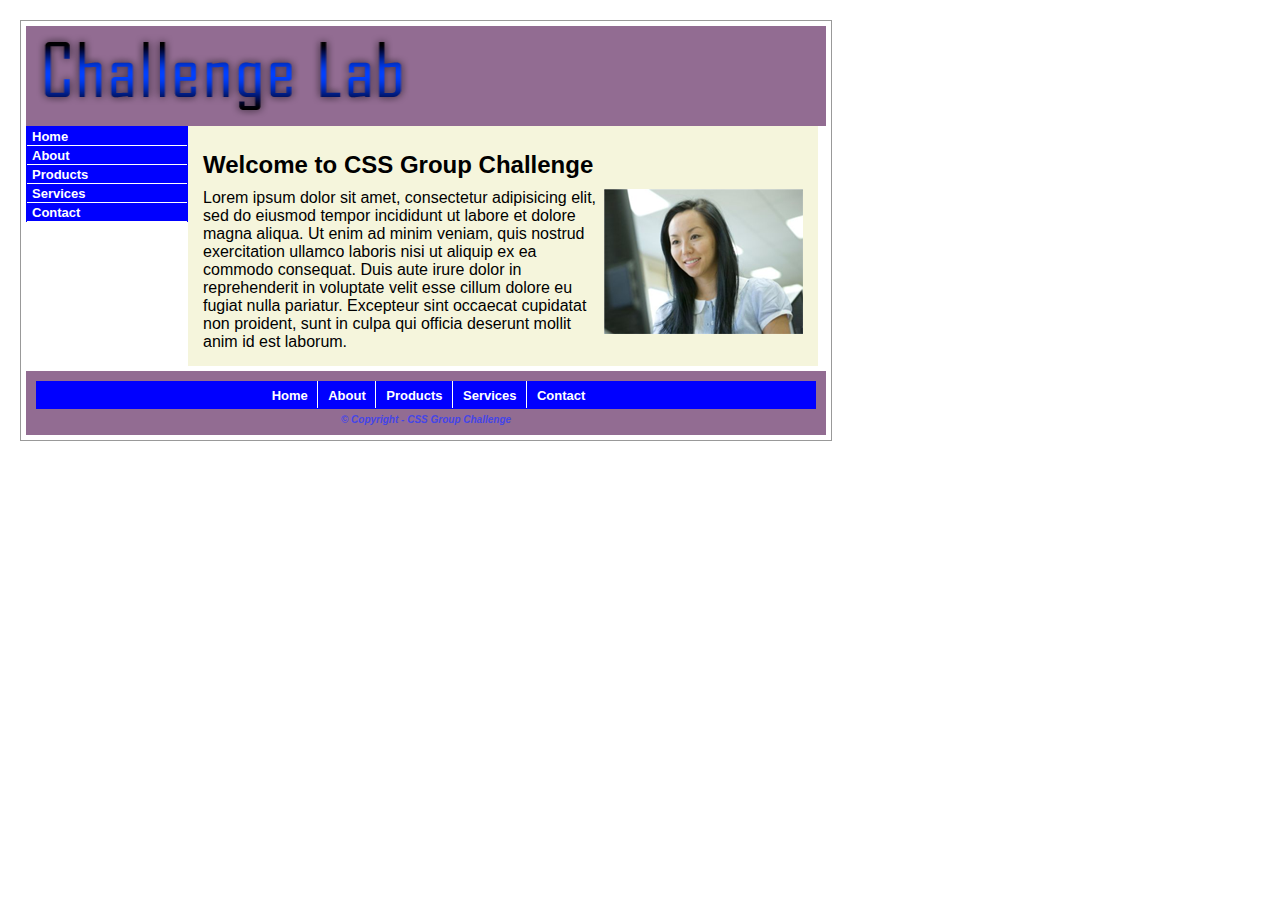
<file: group-challenge/challenge.html>
<!DOCTYPE html>
<html lang="en">
<head>
<meta content="charset=utf-8">
<title>CSS Group Challenge</title>
<link rel="stylesheet" type="text/css" href="challenge.css">
<style>
	header {
		background-color: rgb(146, 108, 146);
	}
	nav {
		background-color: blue;
		
	}
	a {
		color: white;
		font-family: Arial, Helvetica, sans-serif;
		font-weight: bold;
		font-size: small;
		padding-left: 5px;
	}
	div {
		padding: 5px;
	}
	footer nav li {
		display: inline;
		text-align: center;
		padding: 5px;
	}
	footer {
		text-align: center;
		background-color: rgb(146, 108, 146);
		padding: 10px;
	}
	footer p {
		padding-top: 5px;
		font-size: 10px;
		font-style: italic;
		color:rgb(69, 69, 231);
		font-weight: bold;
	}
	main{
		background-color: beige;
		font-family: Arial, Helvetica, sans-serif;
	}

</style>
</head>
<body>
<div id="container">
	<header>
		<img src="images/gclogo.png" width="393" height="96" alt="Challenge Logo">
	</header>
	<nav class="globalNav">
		<ul>
			<li><a href="/">Home</a></li>
			<li><a href="/">About</a></li>
			<li><a href="/">Products</a></li>
			<li><a href="/">Services</a></li>
			<li><a href="/">Contact</a></li>
		</ul>
	</nav>
	<main>
		<h2>Welcome to CSS Group Challenge</h2>
		<img class="mainimage" src="images/gcimage.png" width="199" height="145" alt="Woman on computer">
		<p>
		Lorem ipsum dolor sit amet, consectetur adipisicing elit, sed do eiusmod tempor incididunt ut labore et dolore magna aliqua. Ut enim ad minim veniam, quis nostrud exercitation ullamco laboris nisi ut aliquip ex ea commodo consequat. Duis aute irure dolor in reprehenderit in voluptate velit esse cillum dolore eu fugiat nulla pariatur. Excepteur sint occaecat cupidatat non proident, sunt in culpa qui officia deserunt mollit anim id est laborum.
		</p>	
	</main>
	<footer>
		<nav class="footerNav">
			<ul>
				<li><a href="/">Home</a></li>
				<li><a href="/">About</a></li>
				<li><a href="/">Products</a></li>
				<li><a href="/">Services</a></li>
				<li><a href="/">Contact</a></li>
			</ul>
		</nav>
		<p>
			&copy; Copyright - CSS Group Challenge
		</p>
	</footer>
</div>
</body>
</html>
</file>
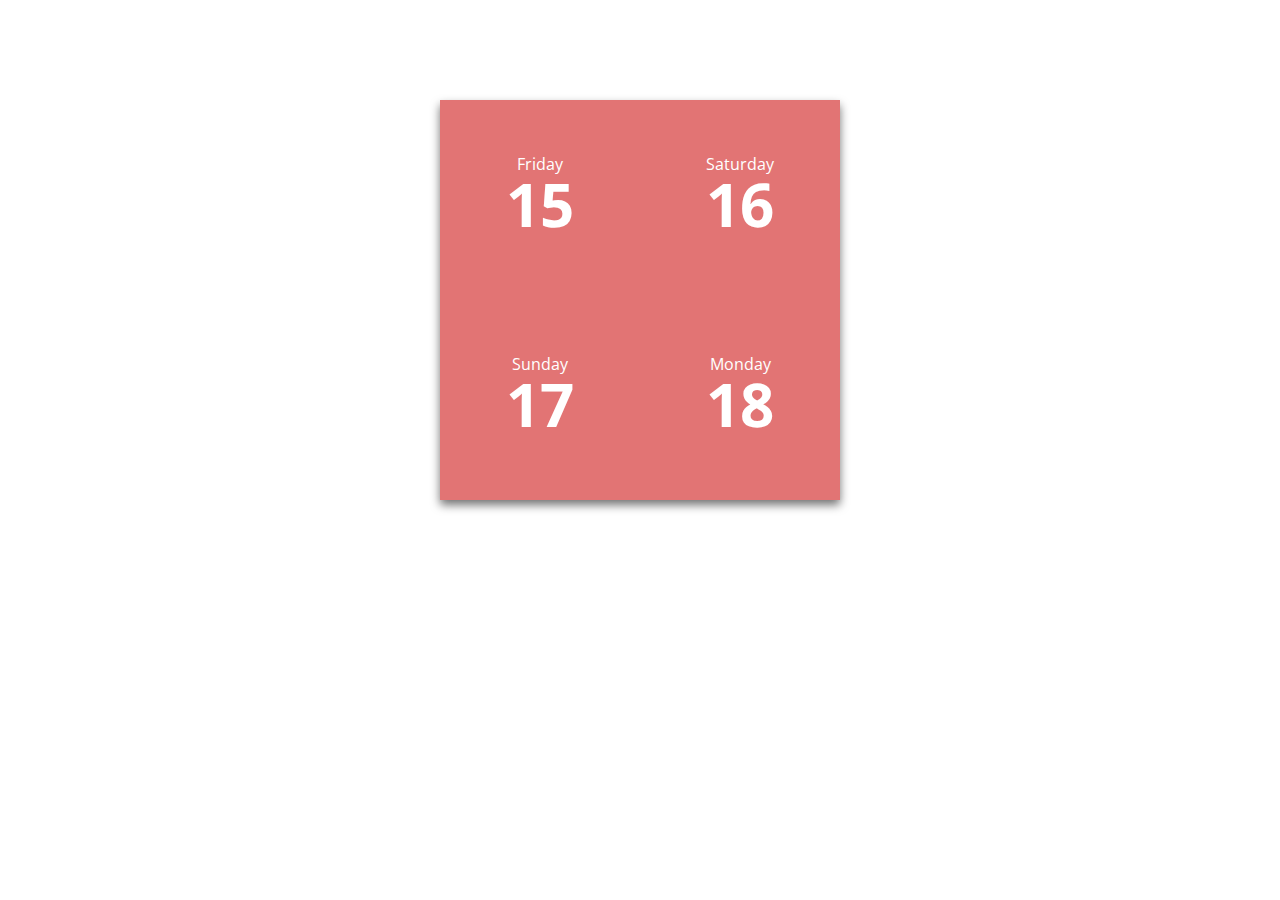
<file: group-challenge/challenge1/challenge1.html>
<!DOCTYPE html>
<html lang="en">
<head>
    <meta charset="UTF-8">
    <meta http-equiv="X-UA-Compatible" content="IE=edge">
    <meta name="viewport" content="width=device-width, initial-scale=1.0">
    <title>CSS Essentials - Challenge 1</title>
    <style>
        @import url(https://fonts.googleapis.com/css?family=Open+Sans:700,400);

        .container {
            width: 400px;
            height: 400px;
            margin:100px auto;
            border-radius: 2px;
            box-shadow: 0px 5px 10px 0px rgba(0,0,0,0.55);
            background: #512626;
            color: #fff;
            font-family: 'Open Sans', Helvetica, sans-serif;
        }
        .card {
            box-sizing: border-box;
            float: left;
            width: 200px;
            height: 200px;
            background: #E27474;
            cursor: pointer;
            text-align: center;
            padding-top: 55px;    
        }


        /* Here are the changes made */
        .card:hover {
            border: 1px solid black;
            transform: scale(.9);
        }


        .day {
            display: block;
            line-height: 120%;
        }


        .number {
            display: block;
            font-weight: 700;
            font-size: 60px;
            line-height: 100%;
        }

    </style>
</head>
<body>
    <div class="container">
        <div class="cards">
              <div class="card">
                  <span class="day">Friday</span>
                  <span class="number">15</span>
              </div>
              <div class="card">
                  <span class="day">Saturday</span>
                  <span class="number">16</span>
              </div>
              <div class="card">
                  <span class="day">Sunday</span>
                  <span class="number">17</span>
              </div>
              <div class="card">
                  <span class="day">Monday</span>
                  <span class="number">18</span>
              </div>
        </div>
    </div>
</body>
</html>
</file>
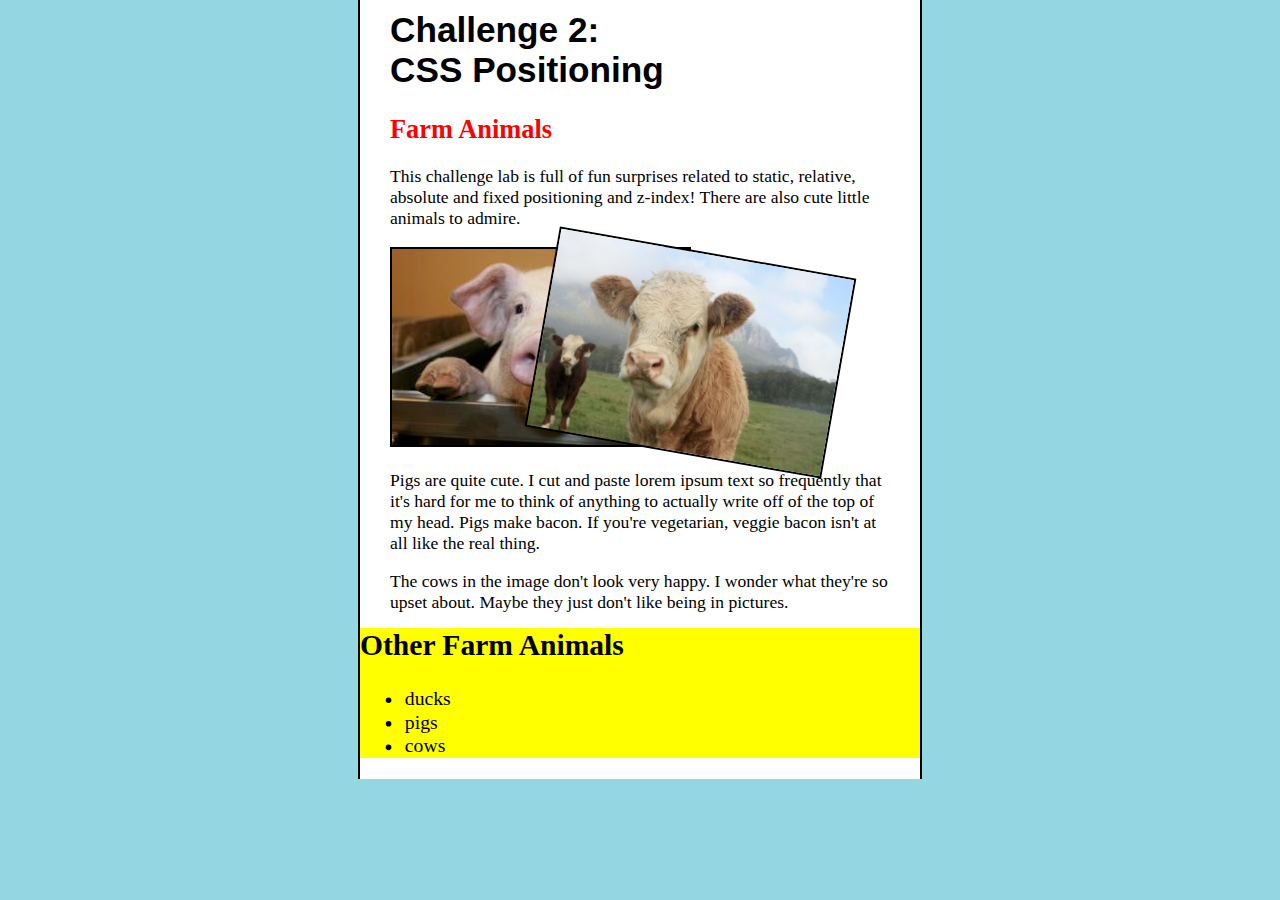
<file: group-challenge/challenge2/positioning.html>
<!doctype html>
<html>
<head>
<meta charset="UTF-8">
<title>Challenge 2 - CSS Positioning</title>
<style>
    body {
        margin: 0;
        padding: 0;
        font-size: 1.1em;
        background-color: #94d7e3;
    }
    h1 {
        font-family: Futura, Helvetica, Arial, 'sans-serif';
        margin-top: 0;
        font-weight: 900;
    }
    #wrapperh2{
        color: red;
        font-weight: 900;
    }
    #wrapper {
        margin: 0 auto;
        padding: 10px 30px;
        width: 500px;
        background-color: white;
        height: 100%;
        border-left: 2px solid black;
        border-right: 2px solid black;
        position: relative;
    }

    /* cow absolute, position, rotate */
    .cow img {
        position: absolute;
        left: 180px;
        bottom: 325px;
        rotate: 10deg;
    }

    img {
        border: 2px solid black;
    }

    #feature {
        background-color: yellow;
        transform: scale(1.12);

    }

</style>
</head>

<body>

<div id="wrapper">

    <h1>Challenge 2:<br> CSS Positioning</h1>

    <div id="wrapperh2">
        <h2>Farm Animals</h2>
    </div>
    <p>This challenge lab is full of fun surprises related to static, relative, absolute and fixed positioning and z-index! There are also cute little animals to admire.</p>
    
    <img src="images/pig.png" width="297px" height="196px" alt="a cute little pig is smiling at you!">
    

    <p>Pigs are quite cute. I cut and paste lorem ipsum text so frequently that it's hard for me to think of anything to actually write off of the top of my head. Pigs make bacon. If you're vegetarian, veggie bacon isn't at all like the real thing.</p>
    
    <div class="cow">
        <img src="images/cow.png" width="297px" height="199px" alt="this cow doesn't look very happy">
    </div>

    <p>The cows in the image don't look very happy. I wonder what they're so upset about. Maybe they just don't like being in pictures. </p>

    <div id="feature">
        <h2>Other Farm Animals</h2>
        <ul>
            <li>ducks</li>
            <li>pigs</li>
            <li>cows</li>
        </ul>
    </div>
</div>

</body>
</html>
</file>
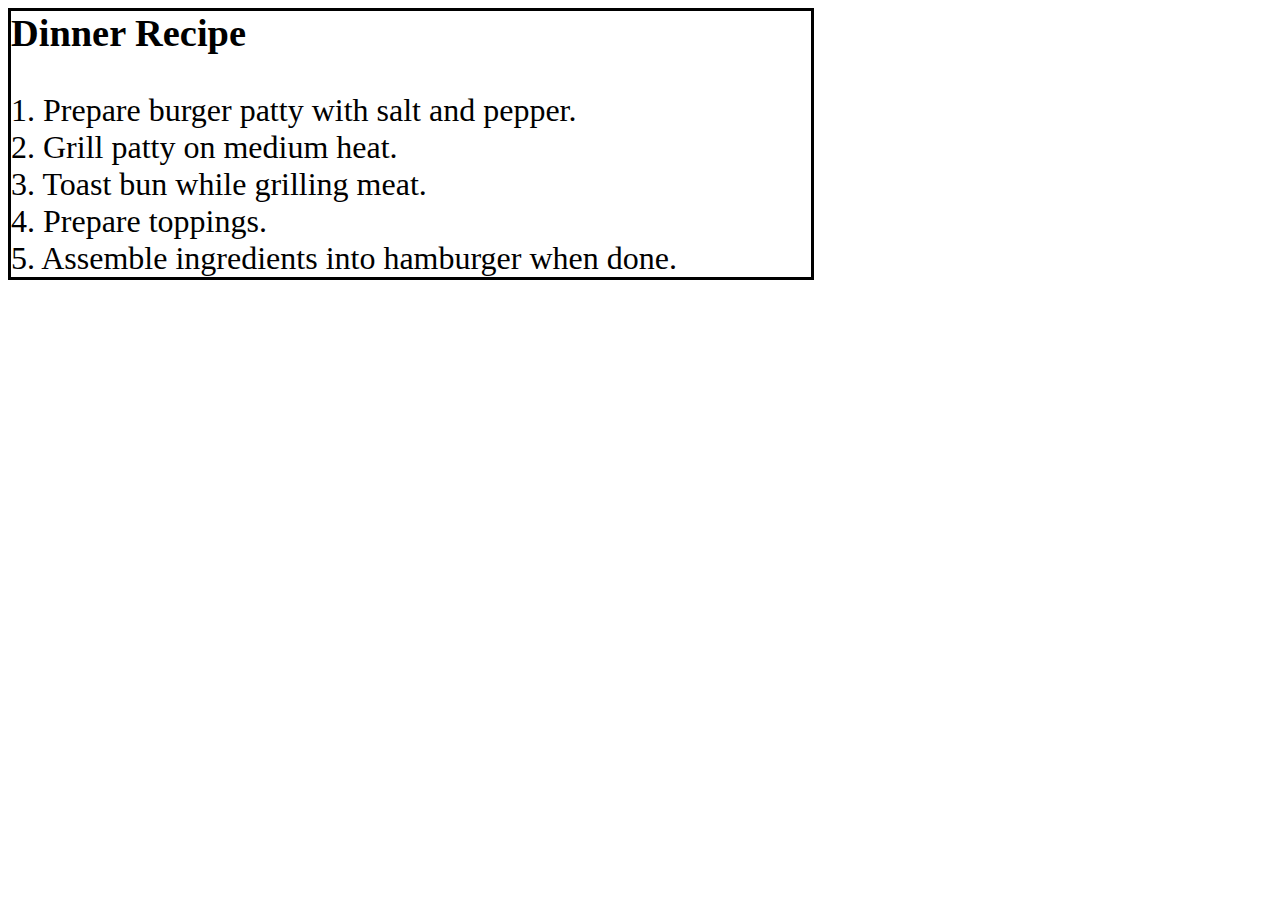
<file: group-challenge/challenge3-lunch-dinner-recipe/Recipes.html>
<!DOCTYPE html>
<html lang="en">
<head>
    <meta charset="UTF-8">
    <meta http-equiv="X-UA-Compatible" content="IE=edge">
    <meta name="viewport" content="width=device-width, initial-scale=1.0">
    <title>Group Challenge 3: Lunch or Dinner</title>
    <style>
        #timeofday {
            font-size: xx-large;
            border: solid black 3px;
            width: 800px;
        }
        #recipe {
            font-weight: bold;
            font-size: larger;
        }
    </style>
</head>

<body>
<!-- Lunch or Dinner -->
<section id="timeofday">
    <span id="recipe"></span>
    <br><br>
    <span id="steps"></span>
</section> 

<!-- JavaScript Codes -->
    <script>
        //1.Creat a time data function
        function currentMeal() {
            //Declare variables
            var d = new(Date);
            var hr = d.getHours();//Get current hours
            var meal;
            var step;
        
            //Dtermin which meal to cook
            if (hr >= 12 && hr < 18) {
                meal = "Lunch Recipe:";
            } else if (hr >= 18 && hr <=23) {
                meal = "Dinner Recipe";
            } else {
                meal = "Your should be at work or at sleep!"
            }  

            //Steps to cook Lunch or Dinner
            if (hr >= 12 && hr < 18) {
                step = "1. Whisk together 6 large eggs and 2 Tbsp half-and-half.⁠\n2. Stir-fry butter, yellow onion, red bell pepper, jalapeño and the egg mixture.\n3. Combine 1 cup grated sharp cheddar cheese and 1 cup grated Monterey Jack cheese.⁠\n4. Fill the quesadillas with prepared ingredients.\n5. Cook and seal the quesadillas.";
            } else if (hr >= 18 && hr <=23) {
                step = "1. Prepare burger patty with salt and pepper.\n2. Grill patty on medium heat.\n3. Toast bun while grilling meat.\n4. Prepare toppings.\n5. Assemble ingredients into hamburger when done.";
            } else {
                step = "Nothing to eat!"
            }  

            //Display current local time and time zone on HTML elements
            document.getElementById("recipe").innerText = meal;
            document.getElementById("steps").innerText = step;
            //Run time data function every 1 second
            setInterval (currentTime, 1000);
        }
        //Initial run of time data function
        currentMeal();
    </script>
</body>
</html>
</file>
<file: group-challenge/challenge.css>
/* Reset Default Styles */
* {
	font-family: arial;
	padding:0; 
	margin:0;
}

/* Challenge Custom Styles */

/* Use these colors for the challenge:

header and footer background color - #babaff
main background color - #f0f8ff
global navigation background color - #00f
footer navigation background color - #00f
navigation hover color - #ff9600
main heading font color - #001a63
main font color - #707070

*/

/* Container */
#container {
	width:800px;
	border: 1px solid #999;
	background-color:#fff;
	margin: 20px;
}

/* Header */
header {
	height: 100px;
}
header, footer {
	
}

/* Main */
main {
	width: 75%;
	padding:15px;
	margin-bottom:5px;
	float:left;
}
main h2 {
	font:normal bold 16px; 
	margin:10px 0; 
}

/* Global Navigation */
.globalNav {
	float:left; 
	width:20%; 
	border:1px solid #00f; 
	border-bottom:none; 
}
.globalNav ul {
	
}
.globalNav ul li {
	display: block;
	border-bottom:1px solid #fff;
}
.globalNav ul a { 
	font:normal bold 14px; 
	text-decoration:none; 
}
.globalNav ul a:hover {
	
}
[src="images/gcimage.png"] {
	float:right;
}

/* Footer */
footer {
	clear:both;
}
footer p {
	
}
.footerNav {
	background:#00f;
	padding: 5px 0;
}
.footerNav li {
	border-left:1px solid #fff;
}
.footerNav li:first-child {
	border-left:none;
}
.footerNav a {
	color:#fff; 
	font:normal bold 14px; 
	text-decoration:none;
}
.footerNav a:hover {

}
</file>
